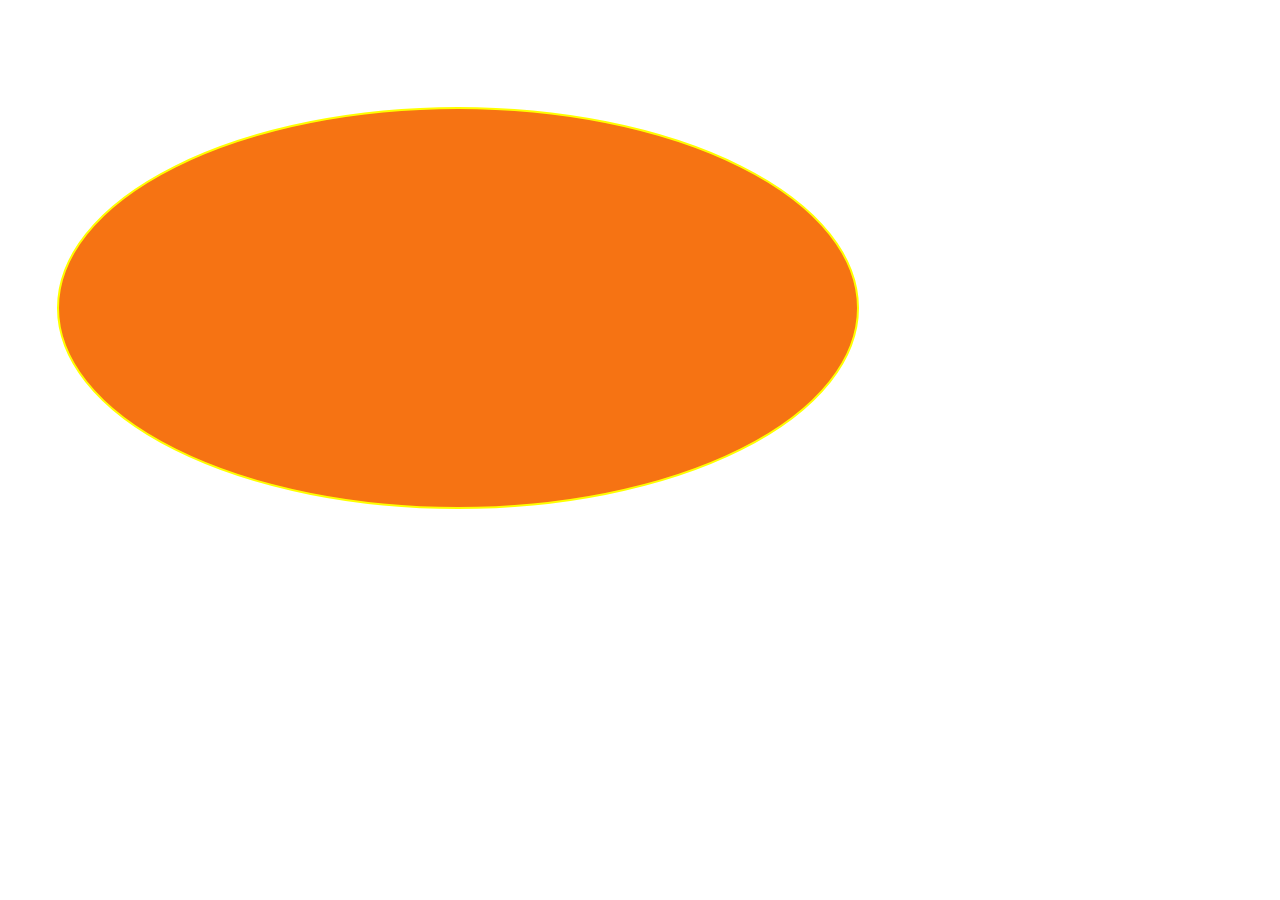
<file: canvas.html>
<!DOCTYPE HTML>
<html>
   <head>
   </head>
   <body>
      <canvas id="newCanvas" width="900" height="600"></canvas>
      <script>
         // canvas

         var c = document.getElementById('newCanvas');
         var context = c.getContext('2d');
         var cX = 0;
         var cY = 0;
         var radius = 200;
         
         context.save();
         context.translate(c.width / 2, c.height / 2);
         context.scale(2, 1);
         context.beginPath();
         context.arc(cX, cY, radius, 0, 2 * Math.PI, false);
         context.restore();
         context.fillStyle = '#f67313';
         context.fill();
         context.lineWidth = 2;
         context.strokeStyle = 'yellow';
         context.stroke();
      </script>
   </body>
</html>
</file>
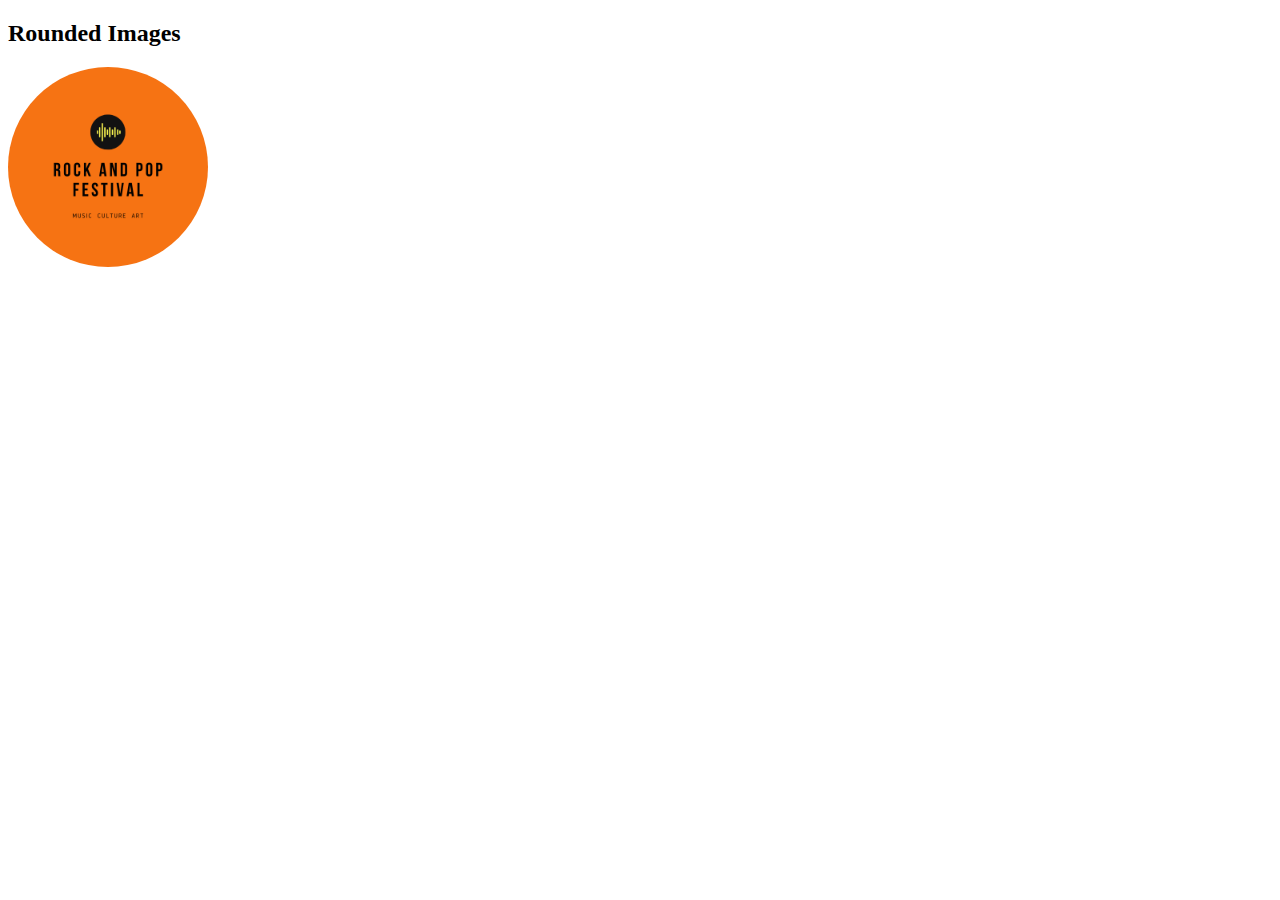
<file: image_cropper.html>
<!DOCTYPE html>
<html>
	<head>
		<meta name="viewport" content="width=device-width, initial-scale=1" />
		<style>
			.img_round {
				border-radius: 50%;
                width: 200px;
			}
		</style>
	</head>
	<body>
		<h2>Rounded Images</h2>

		<img src="festival_name.png" alt="JJ" class="img_round" />
	</body>
</html>
</file>
